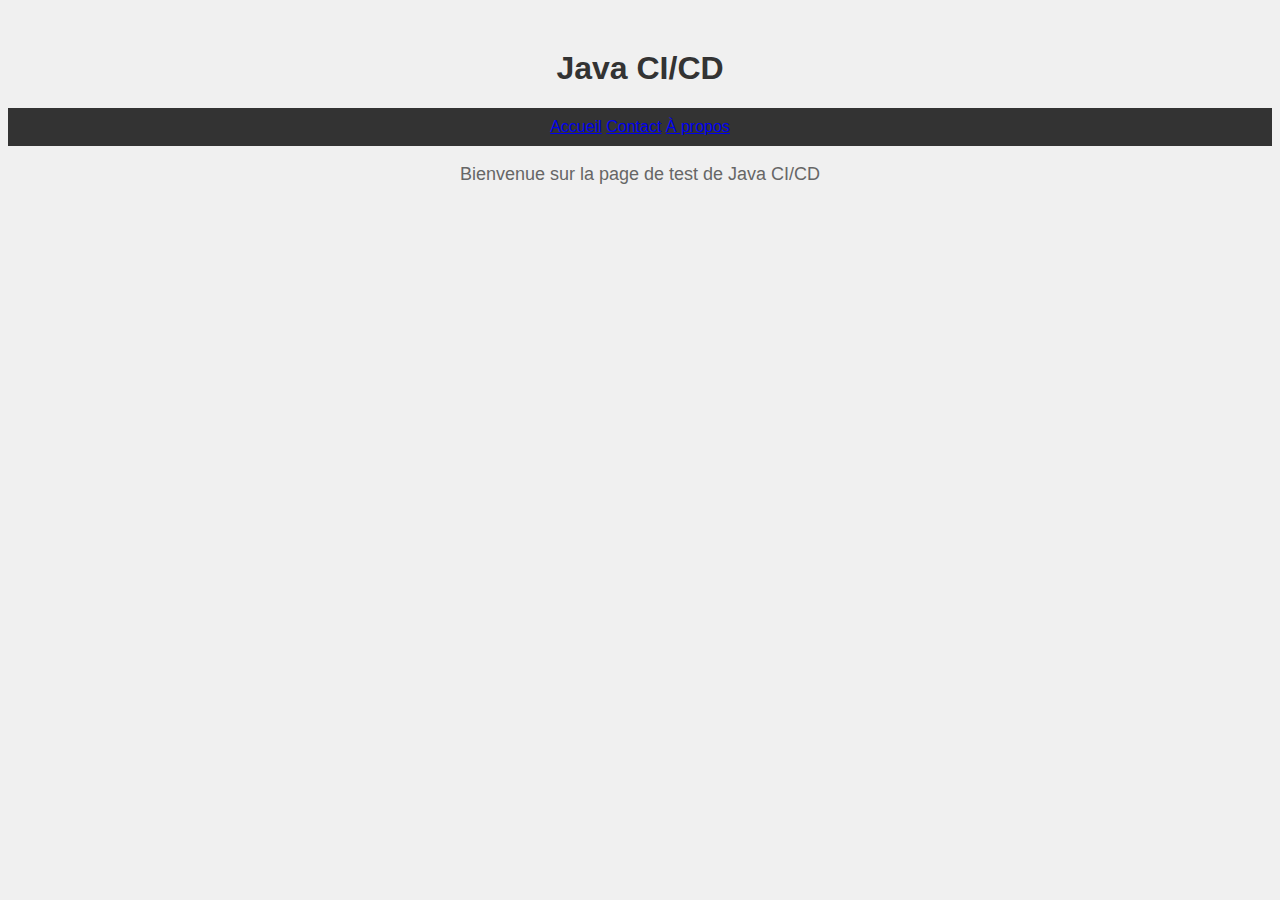
<file: index.html>
<!DOCTYPE html>
<html lang="en">
<head>
    <meta charset="UTF-8">
    <meta name="viewport" content="width=device-width, initial-scale=1.0">
    <title>Java CI/CD</title>
    <link rel="stylesheet" href="style.css">
</head>
<body>
    <h1>Java CI/CD</h1>
    <nav>
        <ul>
            <a href="index.html">Accueil</a>
            <a href="contact.html">Contact</a>
            <a href="about.html">À propos</a>
        </ul>
    </nav>
    <p>Bienvenue sur la page de test de Java CI/CD</p>
</body>
</html>
</file>
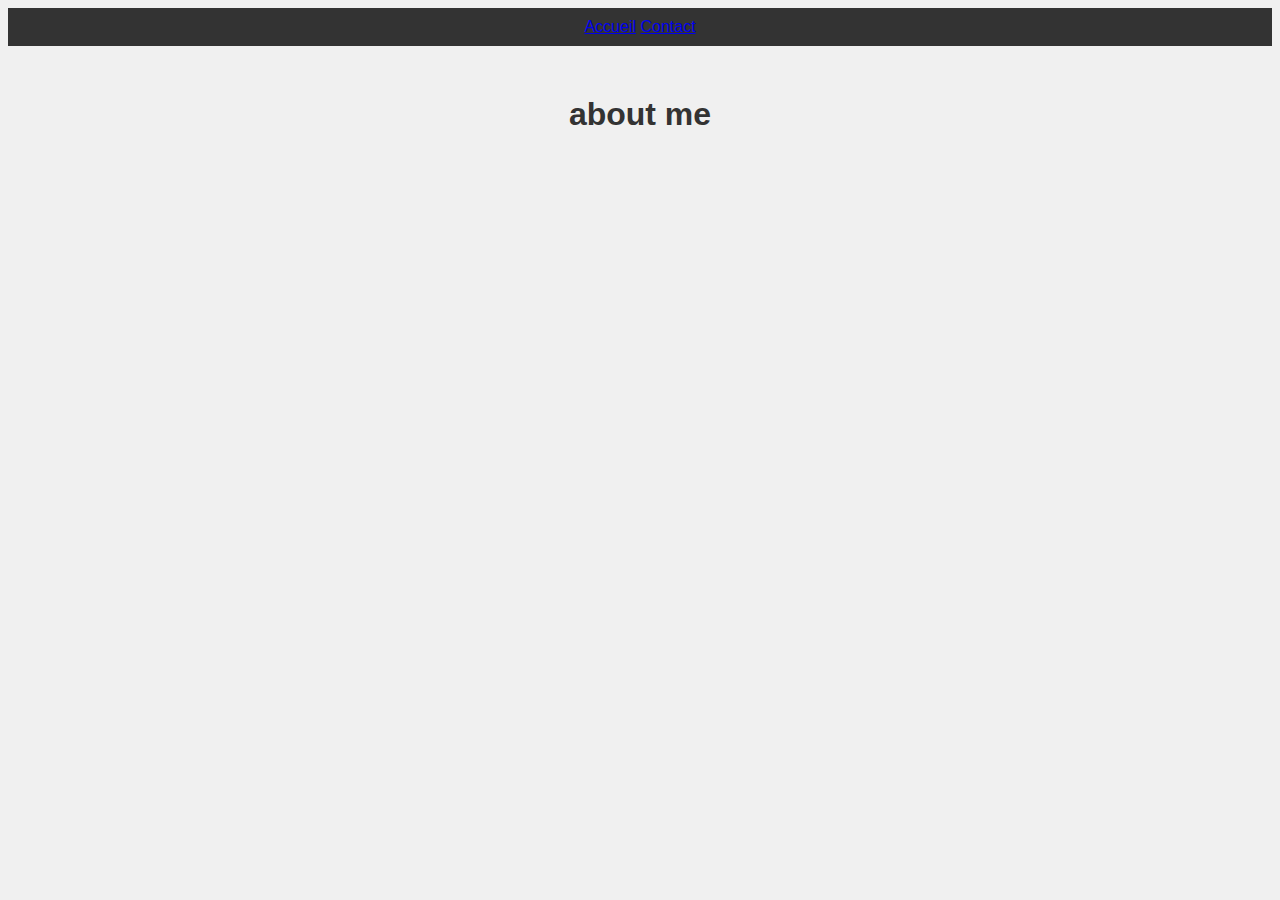
<file: about.html>
<!DOCTYPE html>
<html lang="en">
<head>
    <meta charset="UTF-8">
    <meta name="viewport" content="width=device-width, initial-scale=1.0">
    <title>Contact</title>
    <link rel="stylesheet" href="style.css">
</head>
<body>
    <nav>
        <ul>
            <a href="index.html">Accueil</a>
            <a href="contact.html">Contact</a>
        </ul>
    </nav>
    <h1>about me</h1>
</body>
</html>
</file>
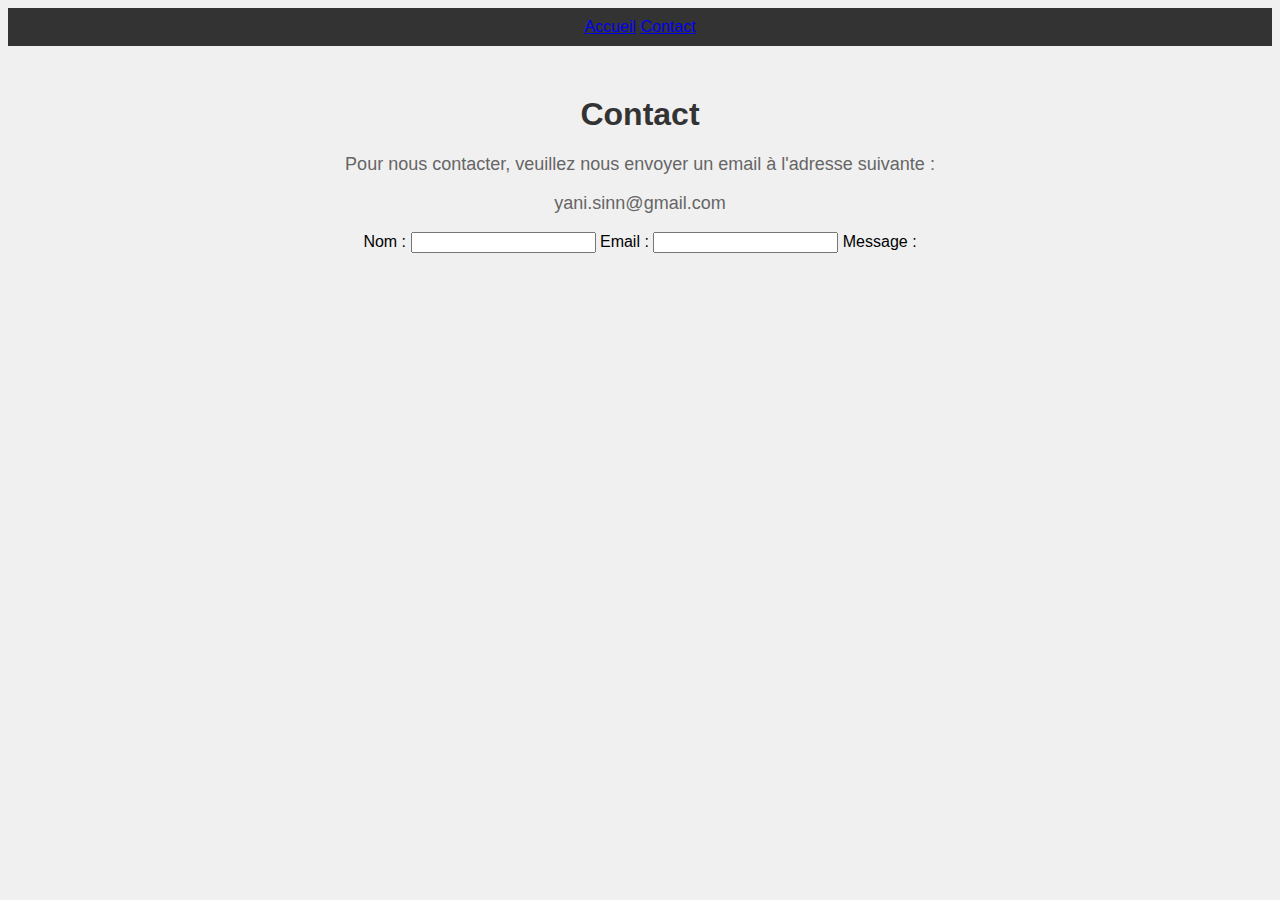
<file: contact.html>
<!DOCTYPE html>
<html lang="en">
<head>
    <meta charset="UTF-8">
    <meta name="viewport" content="width=device-width, initial-scale=1.0">
    <title>Contact</title>
    <link rel="stylesheet" href="style.css">
</head>
<body>
    <nav>
        <ul>
            <a href="index.html">Accueil</a>
            <a href="contact.html">Contact</a>
        </ul>
    </nav>
    <h1>Contact</h1>
    <p>Pour nous contacter, veuillez nous envoyer un email à l'adresse suivante :</p>
    <p>yani.sinn@gmail.com</p>

    <form action="mailto:yani.sinn@gmail.com" method="post" enctype="text/plain">
        <label for="name">Nom :</label>
        <input type="text" id="name" name="name">
        <label for="email">Email :</label>
        <input type="email" id="email" name="email">
        <label for="message">Message :</label>
    </form>
</body>
</html>
</file>
<file: style.css>
body {
    background-color: #f0f0f0;
    font-family: Arial, sans-serif;
    text-align: center;
}


h1 {
    color: #333;
    margin-top: 50px;
}


p {
    color: #666;
    font-size: 18px;
}

nav {
    background-color: #333;
    color: #fff;
    padding: 10px;
}

nav ul {
    list-style-type: none;
    margin: 0;
    padding: 0;
}
</file>
